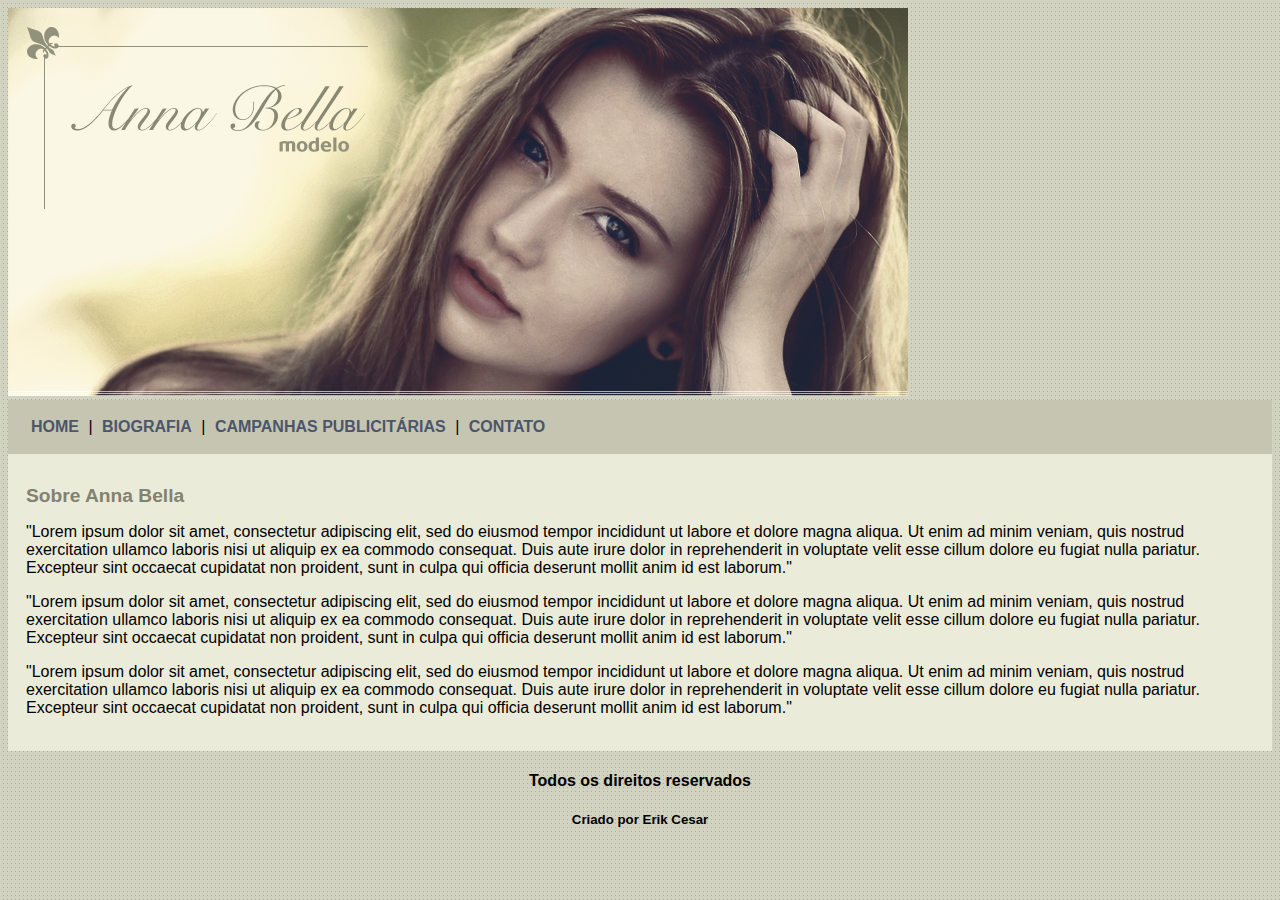
<file: index.html>
<!DOCTYPE html>
<html>
<head>
	<meta charset="utf-8">
	<meta name="viewport" content="width=device-width, initial-scale=1">
	<title>Anna Bella</title>
	<link rel="stylesheet" type="text/css" href="estilo.css">
</head>
<body>
	<div id="principal">
		<img src="imagens/capa.png">
	</div>

	<div id="menu">
		<a href="index.html">HOME</a> |
		<a href="biografia.html">BIOGRAFIA</a> |
		<a href="campanhas-publicitarias.html">CAMPANHAS PUBLICITÁRIAS</a> |
		<a href="contato.html">CONTATO</a>
		
	</div>

	<div id="conteudo"><!--inicio-->
		<h1>Sobre Anna Bella</h1>
		<p>
			"Lorem ipsum dolor sit amet, consectetur adipiscing elit, sed do eiusmod tempor incididunt ut labore et dolore magna aliqua. Ut enim ad minim veniam, quis nostrud exercitation ullamco laboris nisi ut aliquip ex ea commodo consequat. Duis aute irure dolor in reprehenderit in voluptate velit esse cillum dolore eu fugiat nulla pariatur. Excepteur sint occaecat cupidatat non proident, sunt in culpa qui officia deserunt mollit anim id est laborum."
		</p>
		<p>
			"Lorem ipsum dolor sit amet, consectetur adipiscing elit, sed do eiusmod tempor incididunt ut labore et dolore magna aliqua. Ut enim ad minim veniam, quis nostrud exercitation ullamco laboris nisi ut aliquip ex ea commodo consequat. Duis aute irure dolor in reprehenderit in voluptate velit esse cillum dolore eu fugiat nulla pariatur. Excepteur sint occaecat cupidatat non proident, sunt in culpa qui officia deserunt mollit anim id est laborum."
		</p>
		<p>
			"Lorem ipsum dolor sit amet, consectetur adipiscing elit, sed do eiusmod tempor incididunt ut labore et dolore magna aliqua. Ut enim ad minim veniam, quis nostrud exercitation ullamco laboris nisi ut aliquip ex ea commodo consequat. Duis aute irure dolor in reprehenderit in voluptate velit esse cillum dolore eu fugiat nulla pariatur. Excepteur sint occaecat cupidatat non proident, sunt in culpa qui officia deserunt mollit anim id est laborum."
		</p>
		
	</div><!--fim-->
	<div id="rodape">
		<h4>Todos os direitos reservados</h4>
		<h5>Criado por Erik Cesar</h5>
	</div>

</body>
</html>
</file>
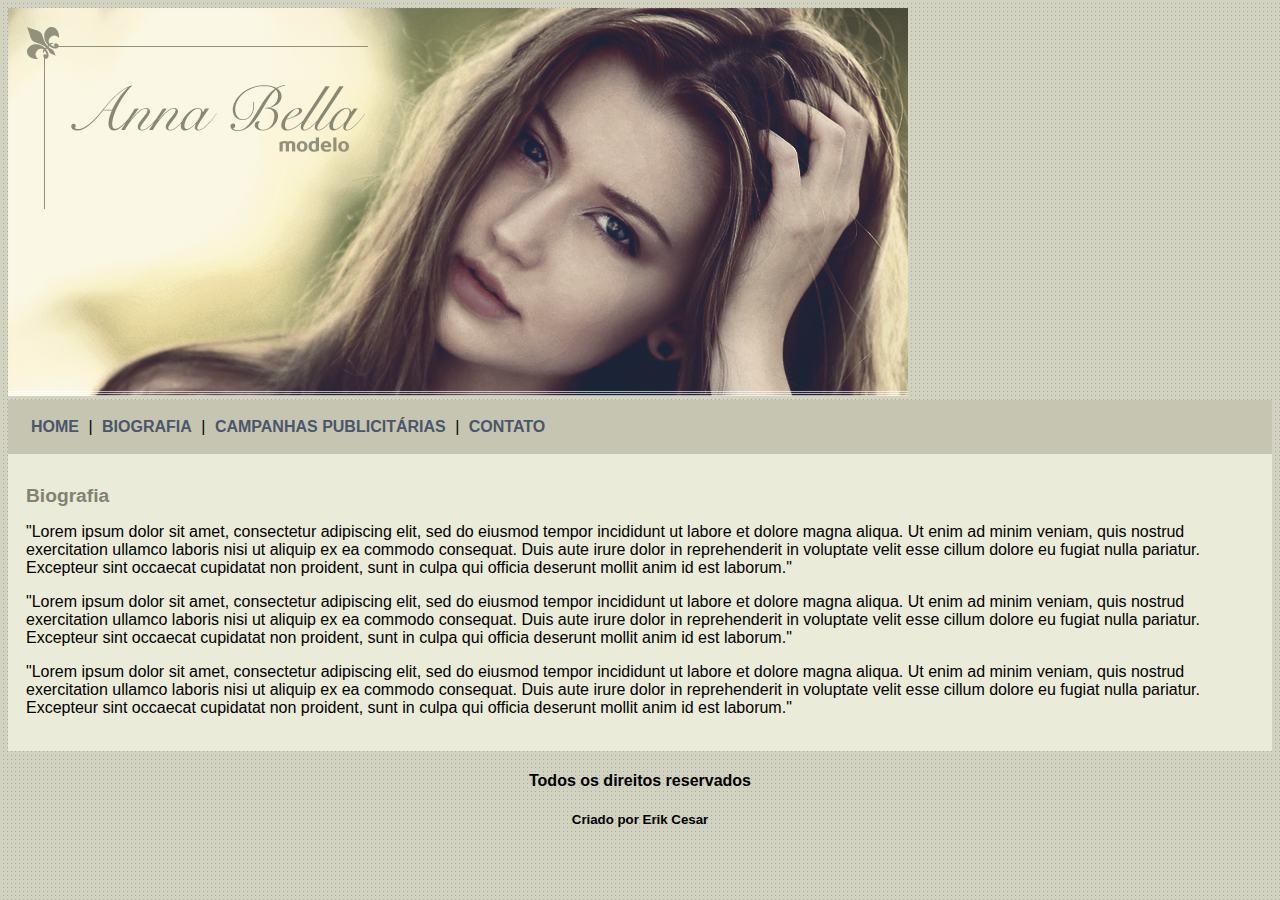
<file: biografia.html>
<!DOCTYPE html>
<html>
<head>
	<meta charset="utf-8">
	<meta name="viewport" content="width=device-width, initial-scale=1">
	<title>Anna Bella - Biografia</title>
	<link rel="stylesheet" type="text/css" href="estilo.css">
</head>
<body>
	<div id="principal">
		<img src="imagens/capa.png">
	</div>

	<div id="menu">
		<a href="index.html">HOME</a> |
		<a href="biografia.html">BIOGRAFIA</a> |
		<a href="campanhas-publicitarias.html">CAMPANHAS PUBLICITÁRIAS</a> |
		<a href="contato.html">CONTATO</a>
		
	</div>

	<div id="conteudo"><!--inicio-->
		<h1>Biografia</h1>
		<p>
			"Lorem ipsum dolor sit amet, consectetur adipiscing elit, sed do eiusmod tempor incididunt ut labore et dolore magna aliqua. Ut enim ad minim veniam, quis nostrud exercitation ullamco laboris nisi ut aliquip ex ea commodo consequat. Duis aute irure dolor in reprehenderit in voluptate velit esse cillum dolore eu fugiat nulla pariatur. Excepteur sint occaecat cupidatat non proident, sunt in culpa qui officia deserunt mollit anim id est laborum."
		</p>
		<p>
			"Lorem ipsum dolor sit amet, consectetur adipiscing elit, sed do eiusmod tempor incididunt ut labore et dolore magna aliqua. Ut enim ad minim veniam, quis nostrud exercitation ullamco laboris nisi ut aliquip ex ea commodo consequat. Duis aute irure dolor in reprehenderit in voluptate velit esse cillum dolore eu fugiat nulla pariatur. Excepteur sint occaecat cupidatat non proident, sunt in culpa qui officia deserunt mollit anim id est laborum."
		</p>
		<p>
			"Lorem ipsum dolor sit amet, consectetur adipiscing elit, sed do eiusmod tempor incididunt ut labore et dolore magna aliqua. Ut enim ad minim veniam, quis nostrud exercitation ullamco laboris nisi ut aliquip ex ea commodo consequat. Duis aute irure dolor in reprehenderit in voluptate velit esse cillum dolore eu fugiat nulla pariatur. Excepteur sint occaecat cupidatat non proident, sunt in culpa qui officia deserunt mollit anim id est laborum."
		</p>
		
	</div><!--fim-->
	<div id="rodape">
		<h4>Todos os direitos reservados</h4>
		<h5>Criado por Erik Cesar</h5>
	</div>

</body>
</html>
</file>
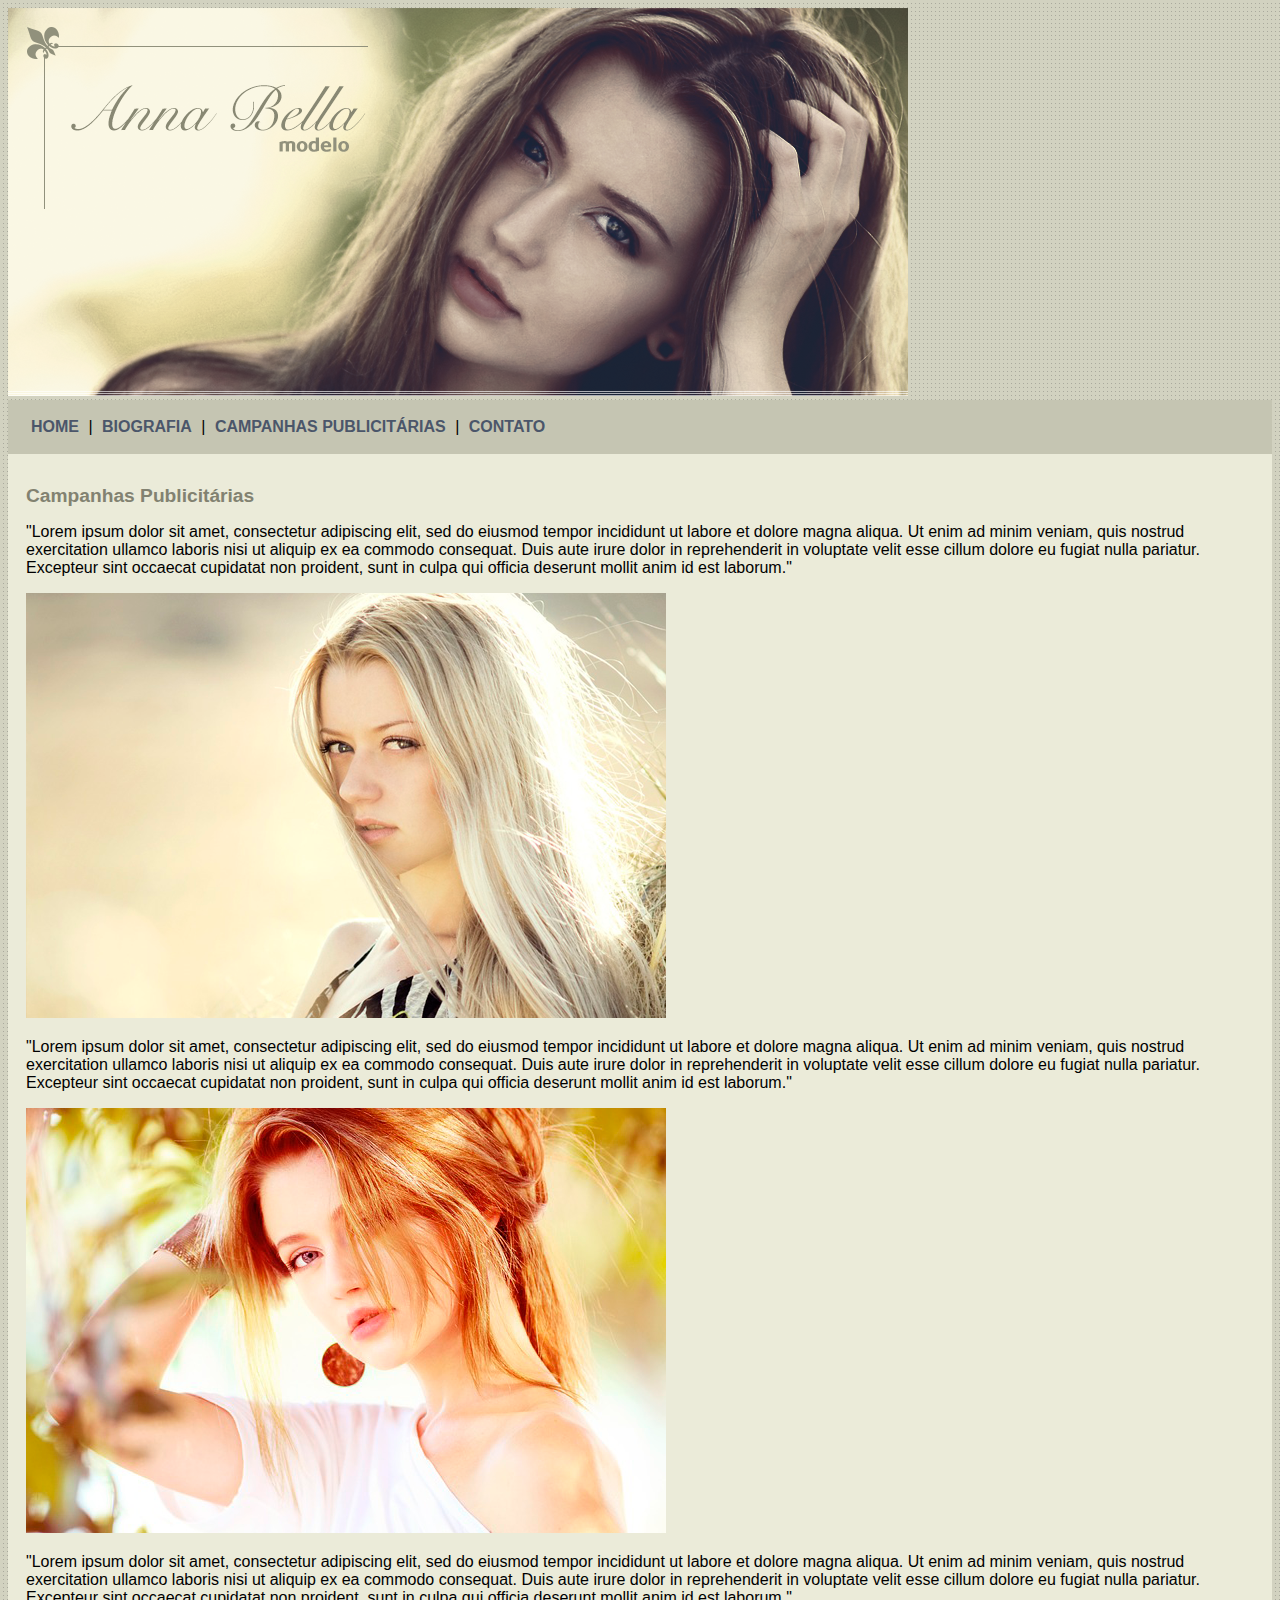
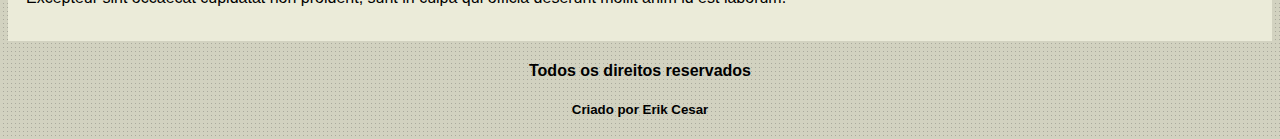
<file: campanhas-publicitarias.html>
<!DOCTYPE html>
<html>
<head>
	<meta charset="utf-8">
	<meta name="viewport" content="width=device-width, initial-scale=1">
	<title>Anna Bella - Campanhas Publicitárias</title>
	<link rel="stylesheet" type="text/css" href="estilo.css">
</head>
<body>
	<div id="principal">
		<img src="imagens/capa.png">
	</div>

	<div id="menu">
		<a href="index.html">HOME</a> |
		<a href="biografia.html">BIOGRAFIA</a> |
		<a href="campanhas-publicitarias.html">CAMPANHAS PUBLICITÁRIAS</a> |
		<a href="contato.html">CONTATO</a>
		
	</div>

	<div id="conteudo"><!--inicio-->
		<h1>Campanhas Publicitárias</h1>
		<p>
			"Lorem ipsum dolor sit amet, consectetur adipiscing elit, sed do eiusmod tempor incididunt ut labore et dolore magna aliqua. Ut enim ad minim veniam, quis nostrud exercitation ullamco laboris nisi ut aliquip ex ea commodo consequat. Duis aute irure dolor in reprehenderit in voluptate velit esse cillum dolore eu fugiat nulla pariatur. Excepteur sint occaecat cupidatat non proident, sunt in culpa qui officia deserunt mollit anim id est laborum."
		</p>
		<img src="imagens/foto2.png">

		<p>
			"Lorem ipsum dolor sit amet, consectetur adipiscing elit, sed do eiusmod tempor incididunt ut labore et dolore magna aliqua. Ut enim ad minim veniam, quis nostrud exercitation ullamco laboris nisi ut aliquip ex ea commodo consequat. Duis aute irure dolor in reprehenderit in voluptate velit esse cillum dolore eu fugiat nulla pariatur. Excepteur sint occaecat cupidatat non proident, sunt in culpa qui officia deserunt mollit anim id est laborum."
		</p>
		<img src="imagens/foto3.png">
		<p>
			"Lorem ipsum dolor sit amet, consectetur adipiscing elit, sed do eiusmod tempor incididunt ut labore et dolore magna aliqua. Ut enim ad minim veniam, quis nostrud exercitation ullamco laboris nisi ut aliquip ex ea commodo consequat. Duis aute irure dolor in reprehenderit in voluptate velit esse cillum dolore eu fugiat nulla pariatur. Excepteur sint occaecat cupidatat non proident, sunt in culpa qui officia deserunt mollit anim id est laborum."
		</p>
		
	</div><!--fim-->
	<div id="rodape">
		<h4>Todos os direitos reservados</h4>

		<h5>Criado por Erik Cesar</h5>
	</div>

</body>
</html>
</file>
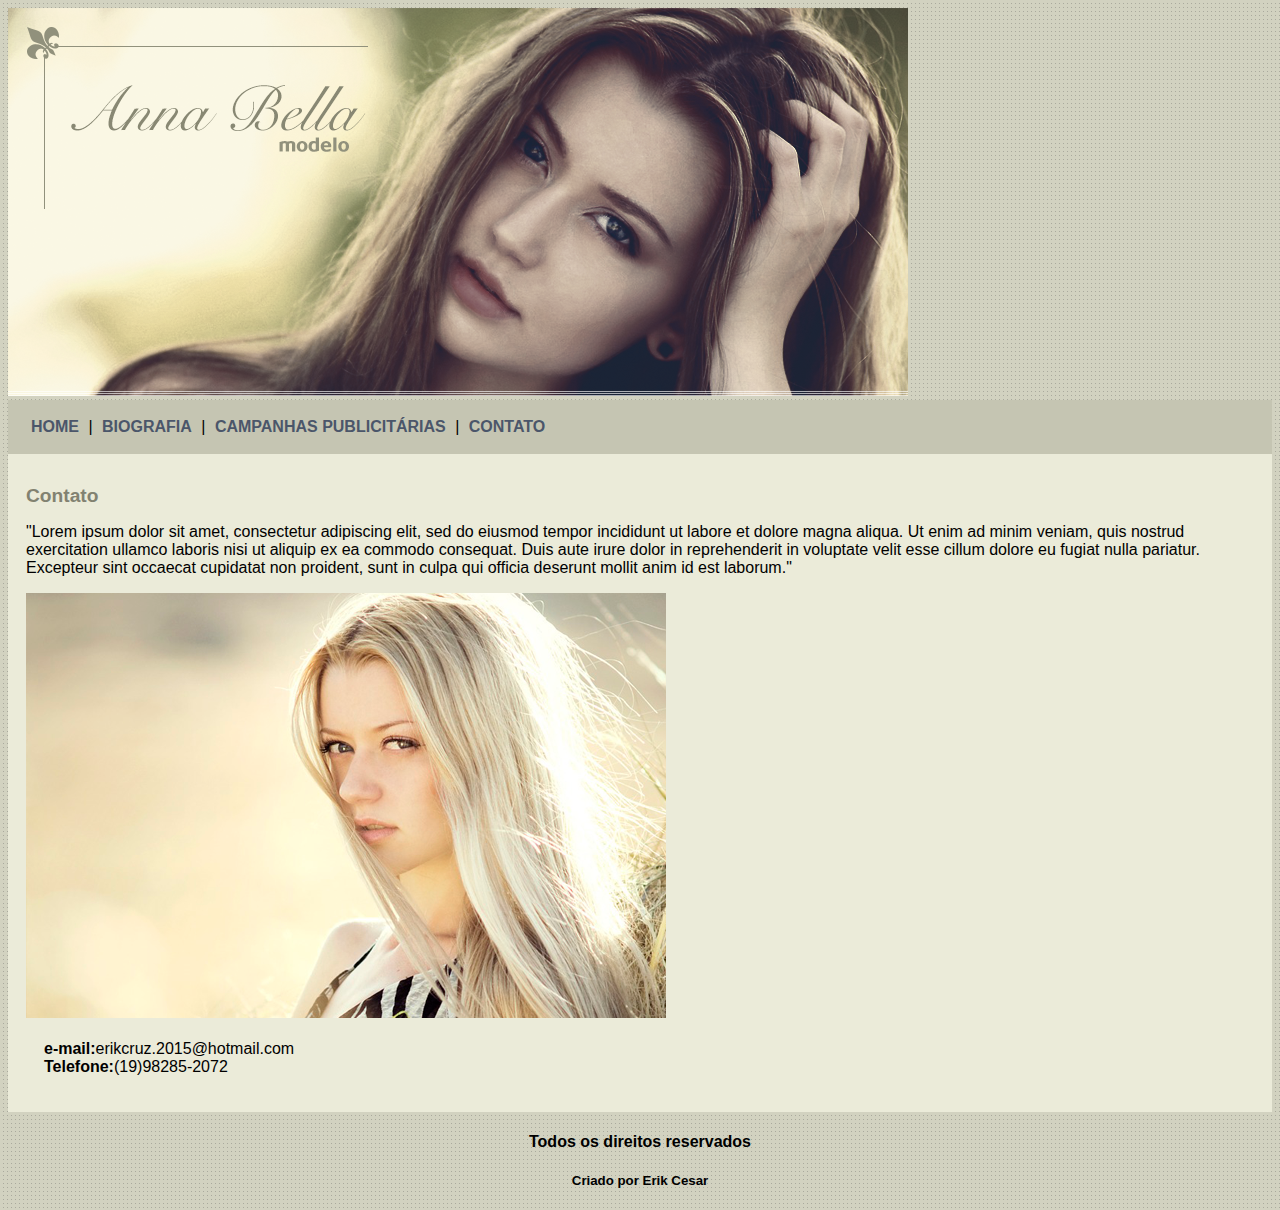
<file: contato.html>
<!DOCTYPE html>
<html>
<head>
	<meta charset="utf-8">
	<meta name="viewport" content="width=device-width, initial-scale=1">
	<title>Anna Bella - Contato</title>
	<link rel="stylesheet" type="text/css" href="estilo.css">
</head>
<body>
	<div id="principal">
		<img src="imagens/capa.png">
	</div>

	<div id="menu">
		<a href="index.html">HOME</a> |
		<a href="biografia.html">BIOGRAFIA</a> |
		<a href="campanhas-publicitarias.html">CAMPANHAS PUBLICITÁRIAS</a> |
		<a href="contato.html">CONTATO</a>
		
	</div>

	<div id="conteudo"><!--inicio-->
		<h1>Contato</h1>
		<p>
			"Lorem ipsum dolor sit amet, consectetur adipiscing elit, sed do eiusmod tempor incididunt ut labore et dolore magna aliqua. Ut enim ad minim veniam, quis nostrud exercitation ullamco laboris nisi ut aliquip ex ea commodo consequat. Duis aute irure dolor in reprehenderit in voluptate velit esse cillum dolore eu fugiat nulla pariatur. Excepteur sint occaecat cupidatat non proident, sunt in culpa qui officia deserunt mollit anim id est laborum."
		</p>
		<img src="imagens/foto2.png">

		<div class="contato">
			<strong>e-mail:</strong>erikcruz.2015@hotmail.com<br>
			<strong>Telefone:</strong>(19)98285-2072
		</div>
		
	</div><!--fim-->
	<div id="rodape">
		<h4>Todos os direitos reservados</h4>

		<h5>Criado por Erik Cesar</h5>
	</div>

</body>
</html>
</file>
<file: estilo.css>
body{
		background: url('imagens/fundo.png');
		font: 16px Arial,Helvetica,sans-serif;
	}

#principal{
	width: 900px;
}

#menu{
	background: #c5c5b2;
	padding: 18px;
}

#conteudo{
	background: #eBeBd9;
	padding: 18px;
}

#rodape{
	text-align: center;
}
.contato{
	padding: 18px;
}

h1{
	color: #828271;
	font-size: 1.2em;
}



a{
	color: #4b566a;
	text-decoration: none;
	font-weight: bold;
	padding: 5px;
}
</file>
